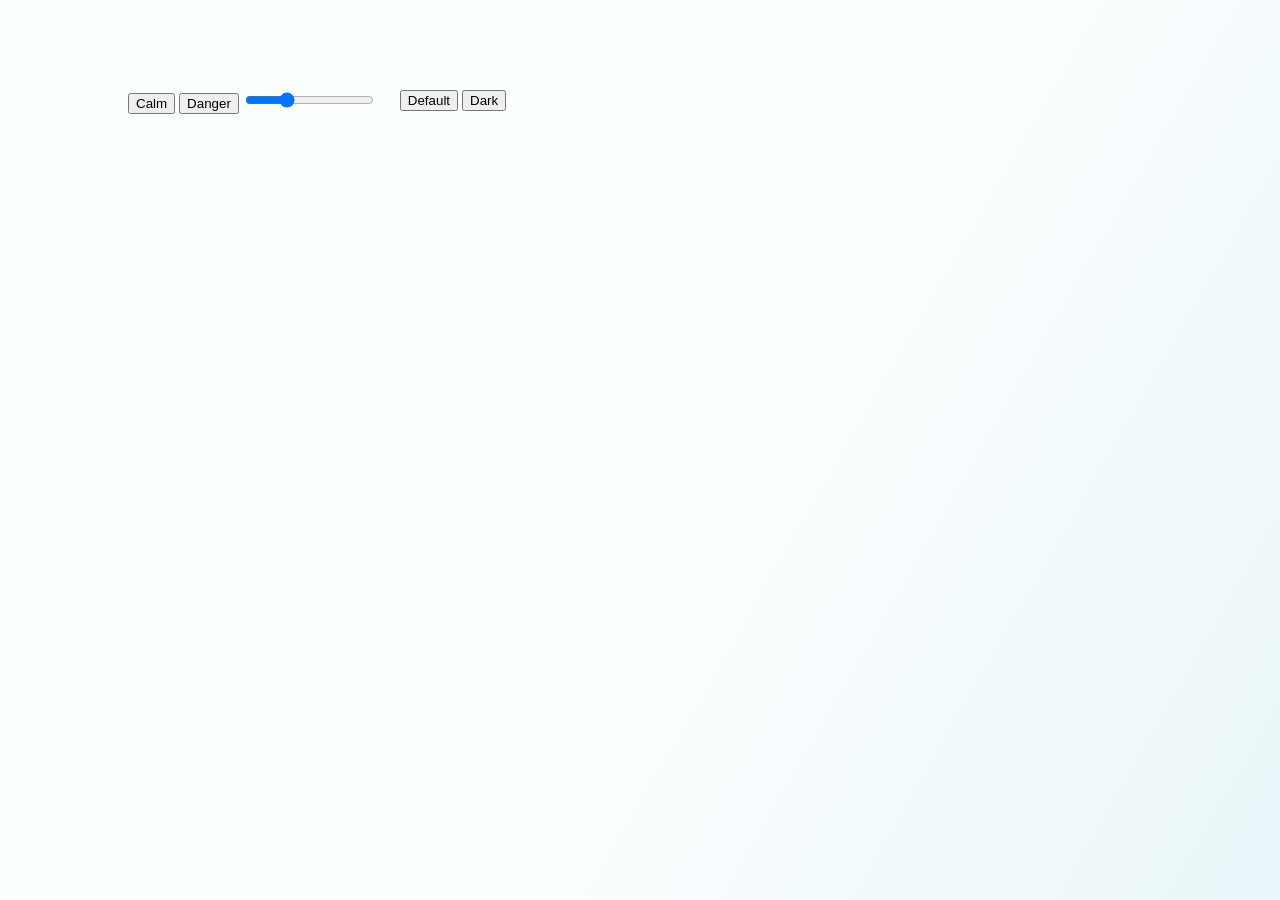
<file: gradientes/index.html>
<!DOCTYPE html>
<html lang="es">
    <head>
    <meta charset="UTF-8">
    <title>Bento</title>
    <link rel="stylesheet" href="style.css">
    </head>
    <script>
        function changeCurrentGradientColorSecondary(colorName) {
            document.documentElement.setAttribute('data-gradient-color-secondary', colorName);
        }

        function updatePercentage(value) {
            document.documentElement.style.setProperty('--current-gradient-percentage-primary', `${value}%`);
        }

        function switchTheme(themeName) {
            document.documentElement.setAttribute('data-theme', themeName);
        }
    </script>
    <body class="background-gradient-linear">
        <main>
            <div style="display: flex; gap:24px;">
                <div>
                    <button onclick="changeCurrentGradientColorSecondary('calm')">Calm</button>
                    <button onclick="changeCurrentGradientColorSecondary('danger')">Danger</button>
                    <input type="range" min="0" max="100" value="30" oninput="updatePercentage(this.value)">
                </div>
                <div>
                    <button onclick="switchTheme('default')">Default</button>
                    <button onclick="switchTheme('dark')">Dark</button>
                </div>
            </div>
        </main>
    </body>
</html>
</file>
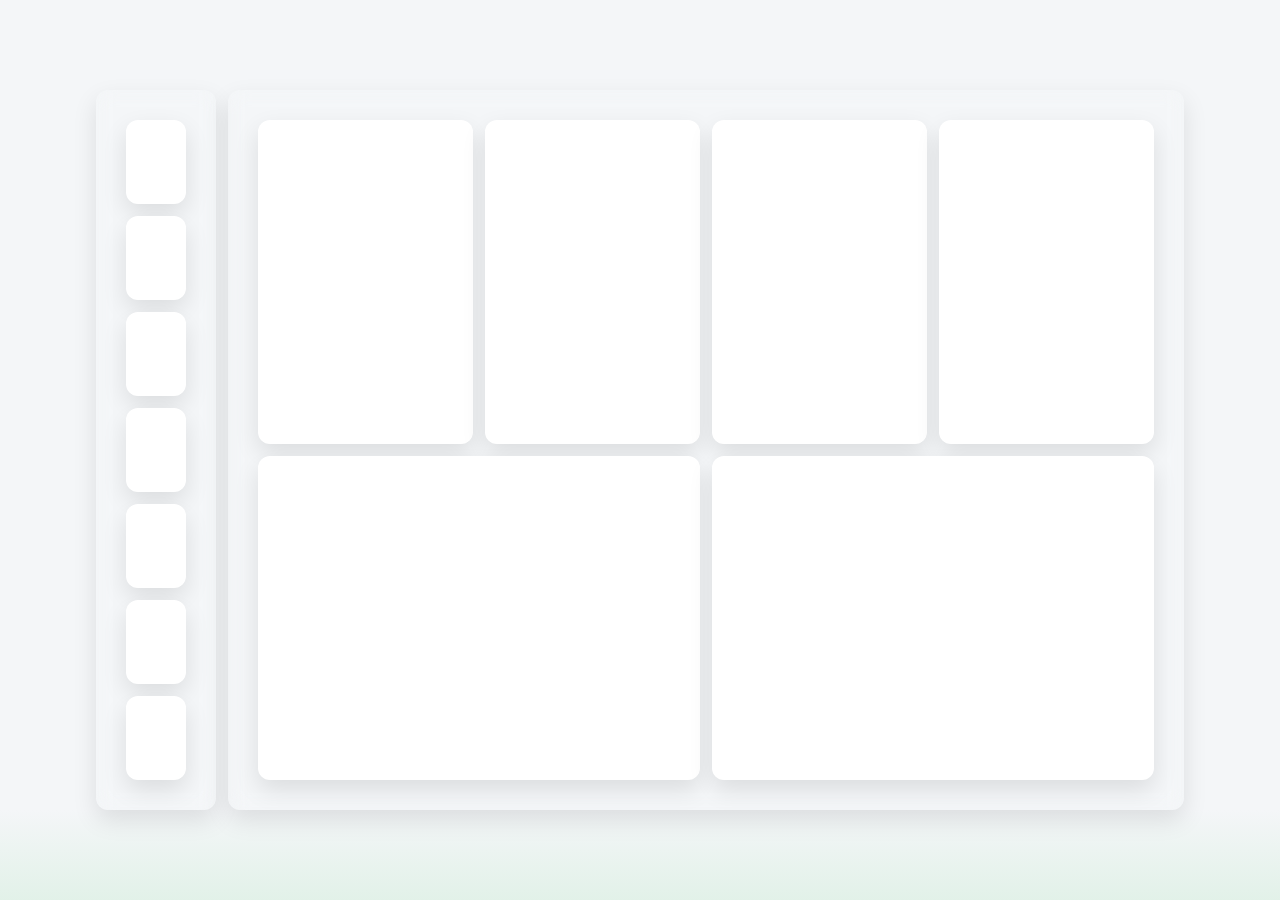
<file: respiracion-background/index.html>
<!DOCTYPE html>
<html lang="es">
<head>
  <meta charset="UTF-8">
  <title>Ejemplo de Degradados</title>
  <link rel="stylesheet" href="style.css">
</head>
<style>
    
</style>
<body class="green-vertical-gradient breath-calm-animation" style="display: flex; align-items: center; justify-content: center;">
    <div style="display: flex; gap: 12px; width: 85vw; height: 80vh; flex-direction: row;">
        <div class="card" style="min-width: 2.5vw; display: flex; flex-direction: column; gap: 12px;">
            <div class="card bg-white" style="flex: 1; "></div>
            <div class="card bg-white" style="flex: 1;"></div>
            <div class="card bg-white" style="flex: 1;"></div>
            <div class="card bg-white" style="flex: 1;"></div>
            <div class="card bg-white" style="flex: 1;"></div>
            <div class="card bg-white" style="flex: 1;"></div>
            <div class="card bg-white" style="flex: 1;"></div>
        </div>
        <div class="card" style="display: flex; flex: 1; flex-direction: column; gap: 12px;">
            <div style="display: flex; flex:1; gap:12px;">
                <div class="card bg-white" style="flex: 1;"></div>
                <div class="card bg-white" style="flex: 1;"></div>
                <div class="card bg-white" style="flex: 1;"></div>
                <div class="card bg-white" style="flex: 1;"></div>
            </div>
            <div style="display: flex; flex:1; gap:12px;">
                <div class="card bg-white" style="flex: 1;"></div>
                <div class="card bg-white" style="flex: 1;"></div>
            </div>
        </div>
    </div>
</body>
</html>
</file>
<file: gradientes/style.css>
@property --current-gradient-color-primary {
  syntax: '<color>';
  inherits: true;
  initial-value: rgb(250, 254, 255);
}

@property --current-gradient-color-secondary {
  syntax: '<color>';
  inherits: true;
  initial-value: rgb(190, 222, 232);
}

@property --current-gradient-percentage-primary {
  syntax: '<percentage>';
  inherits: true;
  initial-value: 30%;
}

@property --current-gradient-percentage-secondary {
  syntax: '<percentage>';
  inherits: true;
  initial-value: 100%;
}

:root {
  --gradient-color-primary: rgb(250, 254, 255);
  --gradient-color-secondary-calm: rgb(190, 222, 232);
  --gradient-color-secondary-danger: rgb(232, 203, 190);

  --current-gradient-color-primary: var(--gradient-color-primary);
  --current-gradient-color-secondary: var(--gradient-color-secondary-calm);
}

[data-theme="dark"]{
  --gradient-color-primary: rgb(46, 48, 49);
  --gradient-color-secondary-calm: rgb(140, 221, 246);
  --gradient-color-secondary-danger: rgb(218, 148, 115);
}

[data-gradient-color-secondary="danger"] {
  --current-gradient-color-secondary: var(--gradient-color-secondary-danger);
}

body {
  display: flex;
  justify-content: center;
  align-items: center;
  min-height: 100vh;
  margin: 0;
}

main{
  height: 80vh;
  width: 80vw;
}

.background-gradient-linear{
  background: linear-gradient(
    120deg, 
    var(--current-gradient-color-primary) var(--current-gradient-percentage-primary), 
    var(--current-gradient-color-secondary) var(--current-gradient-percentage-secondary)
  );
  background-size: 200% 200%;
  transition: 
    --current-gradient-color-primary 0.6s ease,
    --current-gradient-color-secondary 0.6s ease,
    --current-gradient-percentage-primary 0.6s ease,
    --current-gradient-percentage-secondary 0.6s ease;
}
</file>
<file: respiracion-background/style.css>
:root {
  --white: rgba(255, 255, 255, 1);
  --gray: rgba(244, 246, 248, 1);
  --green: rgba(190, 232, 201, 1);
  --green-20: rgba(190, 232, 201, .2);
  --red: rgba(232, 198, 190, 1);
}

body {
    display: flex;
    justify-content: center;
    align-items: center;
    min-height: 100vh;
    margin: 0;
}

.green-vertical-gradient{
    background-size: 100% 120%;
    background-image: linear-gradient(
        180deg,
        var(--gray) 75%, 
        var(--green) 100%
    );
}

.red-vertical-gradient{
    background-size: 100% 120%;
    background-image: linear-gradient(
        180deg,
        var(--gray) 75%, 
        var(--red) 100%
    );
}

.breath-calm-animation {
  animation: breathAnimation 6s cubic-bezier(0.4, 0, 0.2, 1) infinite alternate;
}

.breath-warning-animation {
  animation: breathAnimation 1.5s ease-in-out infinite alternate;
}

@keyframes breathAnimation {
  0% {
    background-position: 0% 0%;
  }
  100% {
    background-position: 0% 100%;
  }
}

.card {
  font-family:'Courier New', Courier, monospace;
  padding: 30px;
  border-radius: 12px;
  backdrop-filter: blur(10px);
  box-shadow: 0 10px 25px rgba(0,0,0,0.1);
  color: black;
  transition: all 0.3s ease;
}

.bg-white{
  background: var(--white);
}
</file>
